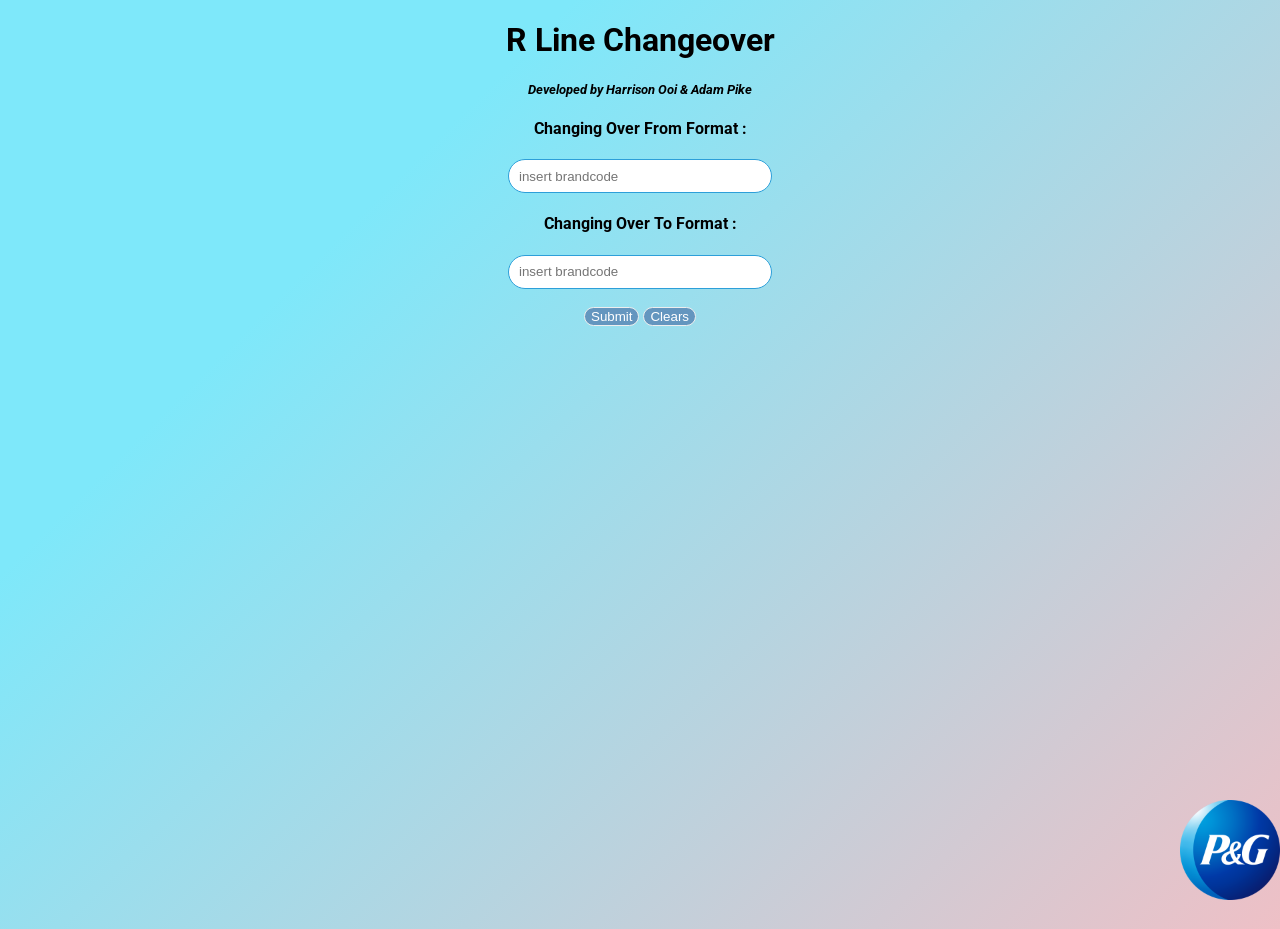
<file: index.html>
<!-- <!DOCTYPE html>
<html lang="en">
<head>
    <meta charset="UTF-8">
    <meta http-equiv="X-UA-Compatible" content="IE=edge">
    <meta name="viewport" content="width=device-width, initial-scale=1.0">
    <title>R Line Bundler</title>
    <link rel = "stylesheet" href="style.css">
</head>
<body>
    <H1>Changeover</H1>
    <H5><i>Developed by Harrison Ooi</i></H5>
    <form class = "myForm">
        
        <div class="inputContainer">
            <label for = "name"> Changing Over From: </label>
                <input type="number" class="buttonBefore" placeholder = "insert brancode">
        

        
            <label for = "name"> Changing Over To:  </label>
                <input type="number" class="buttonAfter" placeholder = "insert brancode">
        </div>


        <!-- <h4 class = "labels">Changing Over From:</h4>
        <input type="number" class="buttonBefore" placeholder="insert brandcode"> 
        
        <h4 class = "labels">Changing Over To:</h4>
        <input type="number" class="buttonAfter" placeholder="insert brandcode"> 
        
        <br>
        <br> -->
<!--         
        <input type="submit" class = "submitBtn" value="Submit" >
        
    

        <button onclick='clear_inputs()' class = "submitBtn">Clears</button>

    </form>
    <img src = "images/PG.png" alt = "logo" width = "100" height = "100" class = "logo">
    <script src = "script.js"></script>
</body>
</html>  -->






<!-- this is me !!!  -->

<!DOCTYPE html>
<html lang="en">
<head>
    <meta charset="UTF-8">
    <meta http-equiv="X-UA-Compagit addtible" content="IE=edge">
    <meta name="viewport" content="width=device-width, initial-scale=1.0">
    <title>R Line Bundler</title>
    <link rel = "stylesheet" href="style.css">
</head>
<body>
    <H1>R Line Changeover</H1>
    <H5><i>Developed by Harrison Ooi & Adam Pike </i></H5>
    <form class = "myForm">
        
        <h4 class = "labelsFrom">Changing Over From Format : </h4>
        <input type="number" class="buttonBefore" placeholder="insert brandcode"> 
        
        <h4 class = "labelsTo">Changing Over To Format :  </h4>
        <input type="number" class="buttonAfter" placeholder="insert brandcode"> 
        
        <br>
        <br>
        
        <input type="submit" class = "submitBtn" value="Submit" >
        
    

        <button onclick='clear_inputs()' class = "submitBtn">Clears</button>

    </form>
    <img src = "images/PG.png" alt = "logo" width = "100" height = "100" class = "logo">
    <script src = "script.js"></script>
</body>
</html>
</file>
<file: style.css>
@import url('https://fonts.googleapis.com/css2?family=Roboto&display=swap');

h1,h5{
    font-family: 'Roboto', sans-serif;
    color: black;
}


h4{
    font-family: 'Roboto', sans-serif;
    color: black; 
}

body{
    /* background-color: whitesmoke */
    background-color: #eec0c6;
    background-image: linear-gradient(315deg, #eec0c6 0%, #7ee8fa 74%);    
    min-height: 100vh;
 
}

input[type=number]{
    -webkit-border-radius: 20px;
    -moz-border-radius: 20px;
     border-radius: 20px;
     border: 1px solid #2d9fd9;
     color: black;
     width: 250px;
     height: 30px;
     padding-left: 10px;
    }

/* .btn:hover {
    color: var(--clr-white);
    background: var(--clr-black);
    } */

body {
    text-align:center; 
}

.logo{position: fixed;
     bottom: 0px;
      right: 0px;}

/* .brandcodeInput{
    display: flex;
    flex-direction: row; 
    align-items: stretch;
} */

.addingStuff{
    display: flex;
    flex-direction: row; 
    align-items: stretch;
    justify-content: center;
}

.myForm{
    flex-direction:row; 
    justify-content:flex-start; 
}

.submitBtn{
    background: #6496bf;
    color: #fff;
    border: 1px solid #eee;
    border-radius: 20px;
    /* box-shadow: 5px 5px 5px #eee; */
    text-shadow: none;
    }

.submitBtn:hover {
background: #016ABC;
color: #fff;
border: 1px solid #eee;
border-radius: 20px;
box-shadow: 5px 5px 5px #eee;
text-shadow: none;
}

.thatsMe {
    width: 100px; 
    height: auto; 
    border-radius : 50%;
}

.inputContainer{
    display: flex; 
    flex-direction: row;
    font-family: 'Roboto', sans-serif;
    
}
/* .outputContainer{
    display: flex; 
    flex-direction: column;
    font-family: 'Roboto', sans-serif;
    display: flex;
    flex-direction: row; 
    align-items: stretch;
    justify-content: center;
} */

img { 
    max-width: 100%; 
    height: auto;
}
</file>
